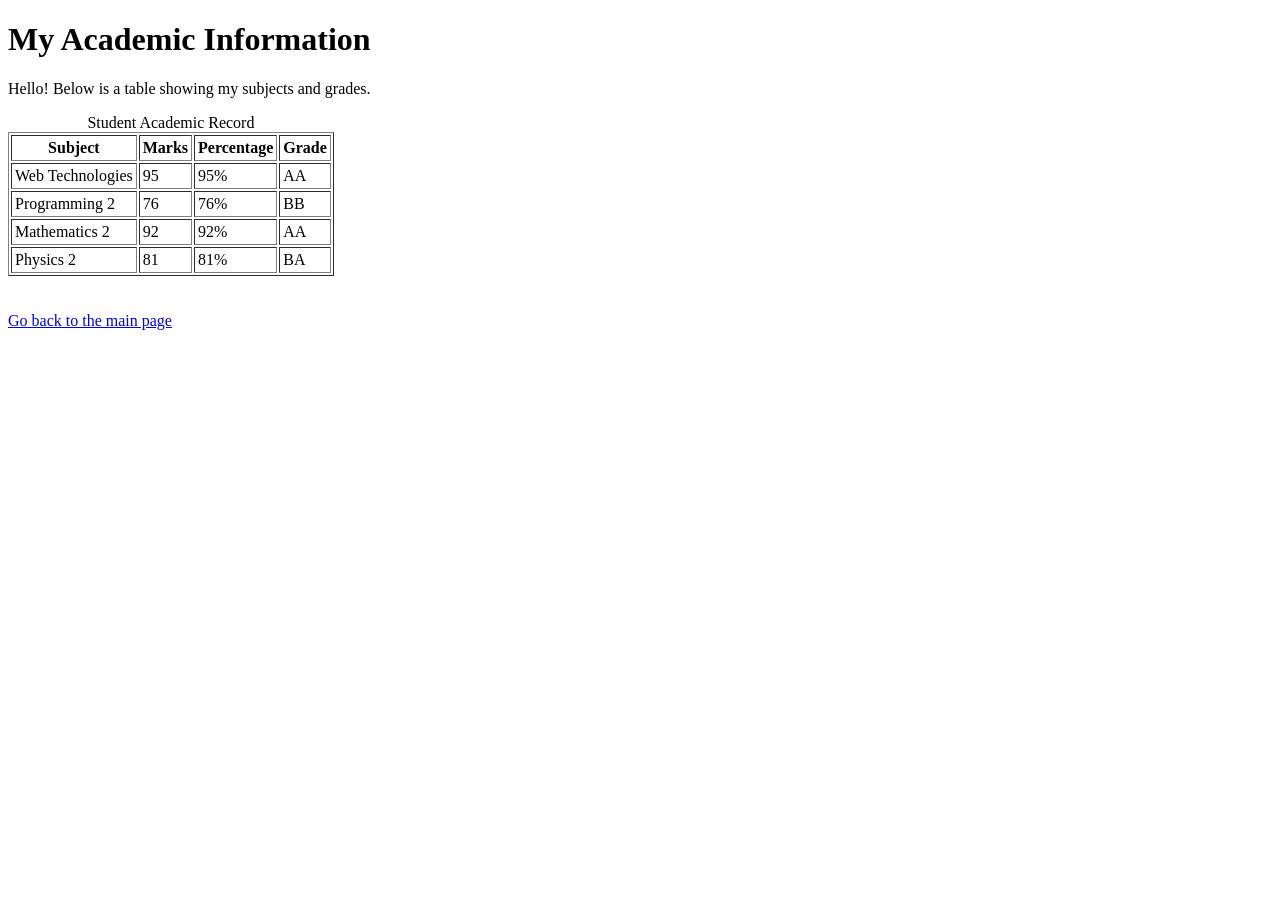
<file: 1-First-Year/Term-2/Web_Technologies/Lab Activity 1 - Web Technologies/details.html>
<!DOCTYPE html>
<html lang="en">
<head>
    <meta charset="UTF-8">
    <meta name="viewport" content="width=device-width, initial-scale=1.0">
    <title>WebPage 2 - Academic Information Page </title>
</head>
<body>

    <h1>My Academic Information</h1>
    <p>Hello! Below is a table showing my subjects and grades.</p>

    <table border="1" cellpadding="3">
        <caption>Student Academic Record</caption>
        <thead>
            <tr>
                <th>Subject</th>
                <th>Marks</th>
                <th>Percentage</th>
                <th>Grade</th>
            </tr>
        </thead>
        <tbody>
            <tr>
                <td>Web Technologies</td>
                <td>95</td>
                <td>95%</td>
                <td>AA</td>
            </tr>
            <tr>
                <td>Programming 2</td>
                <td>76</td>
                <td>76%</td>
                <td>BB</td>
            </tr>
            <tr>
                <td>Mathematics 2</td>
                <td>92</td>
                <td>92%</td>
                <td>AA</td>
            </tr>
            <tr>
                <td>Physics 2</td>
                <td>81</td>
                <td>81%</td>
                <td>BA</td>
            </tr>
        </tbody>
    </table>

    <br><br>

    <a href="index.html">Go back to the main page</a>

</body>
</html>
</file>
